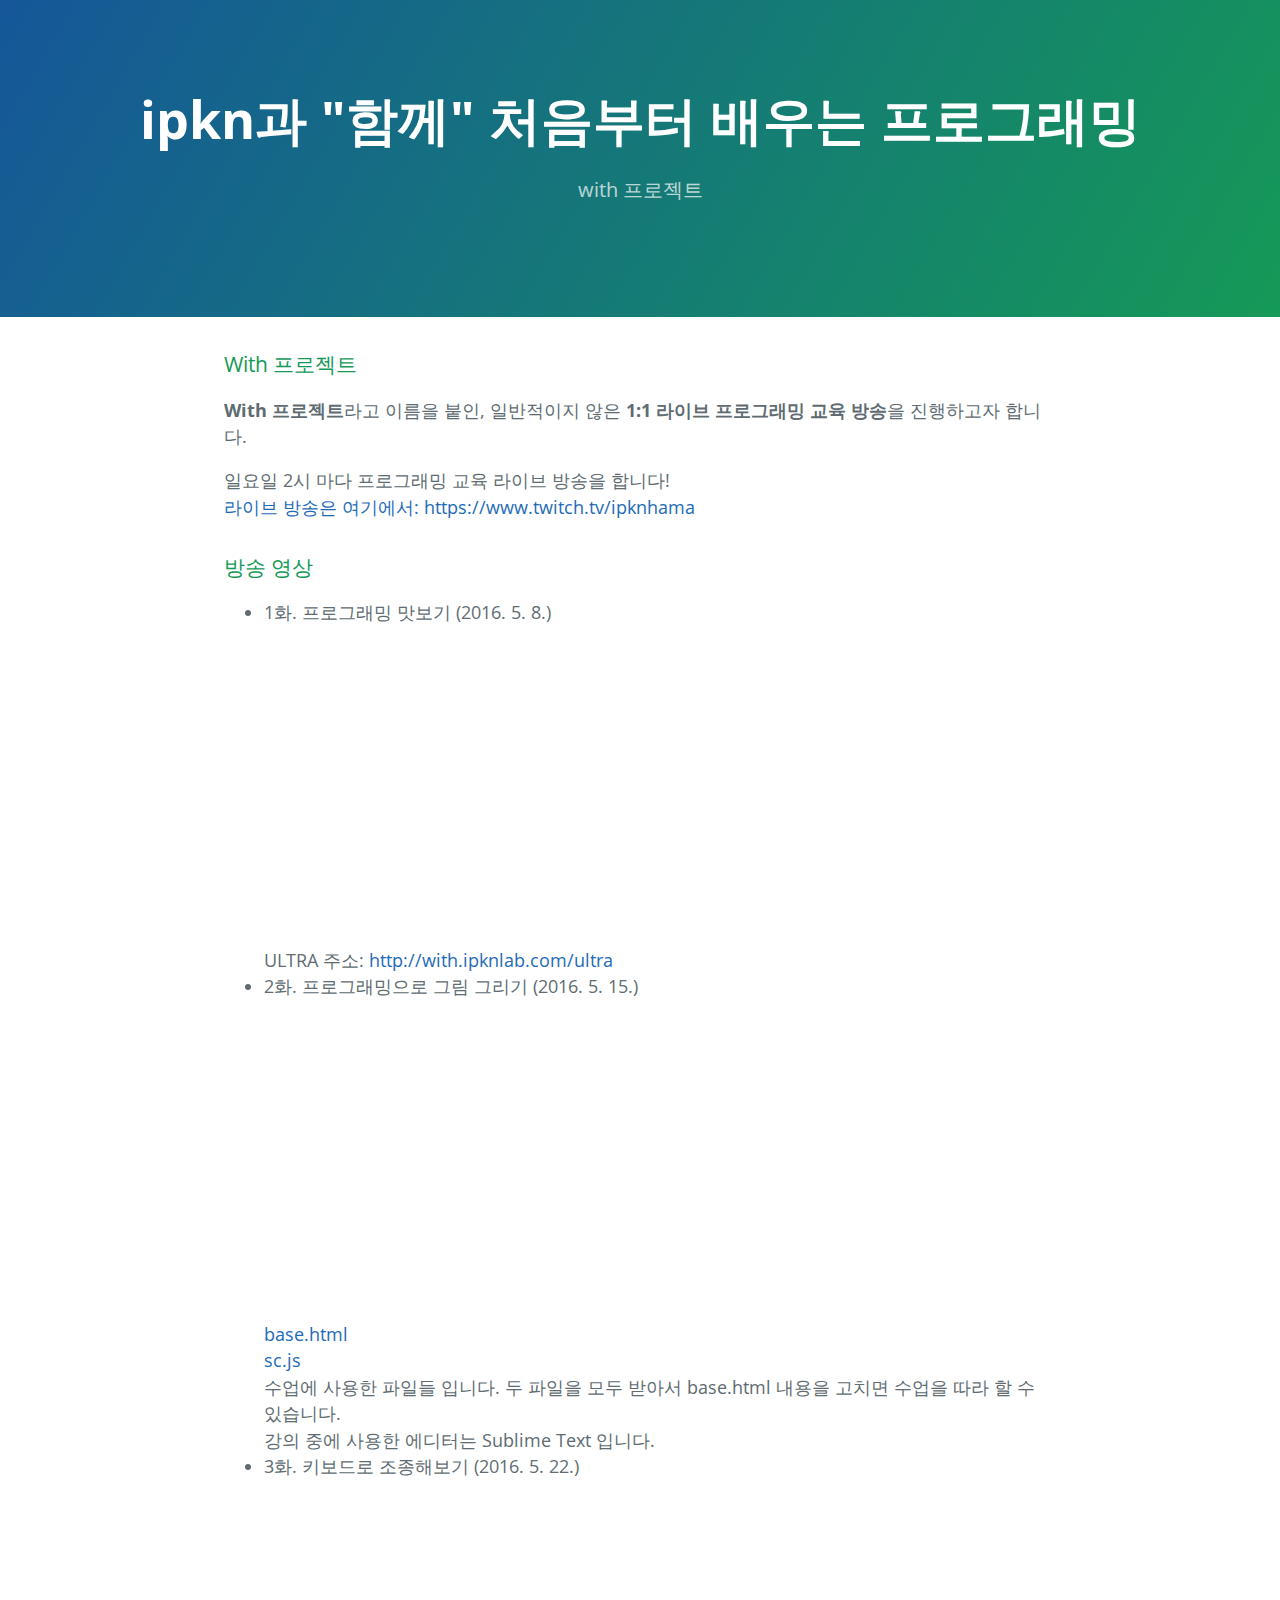
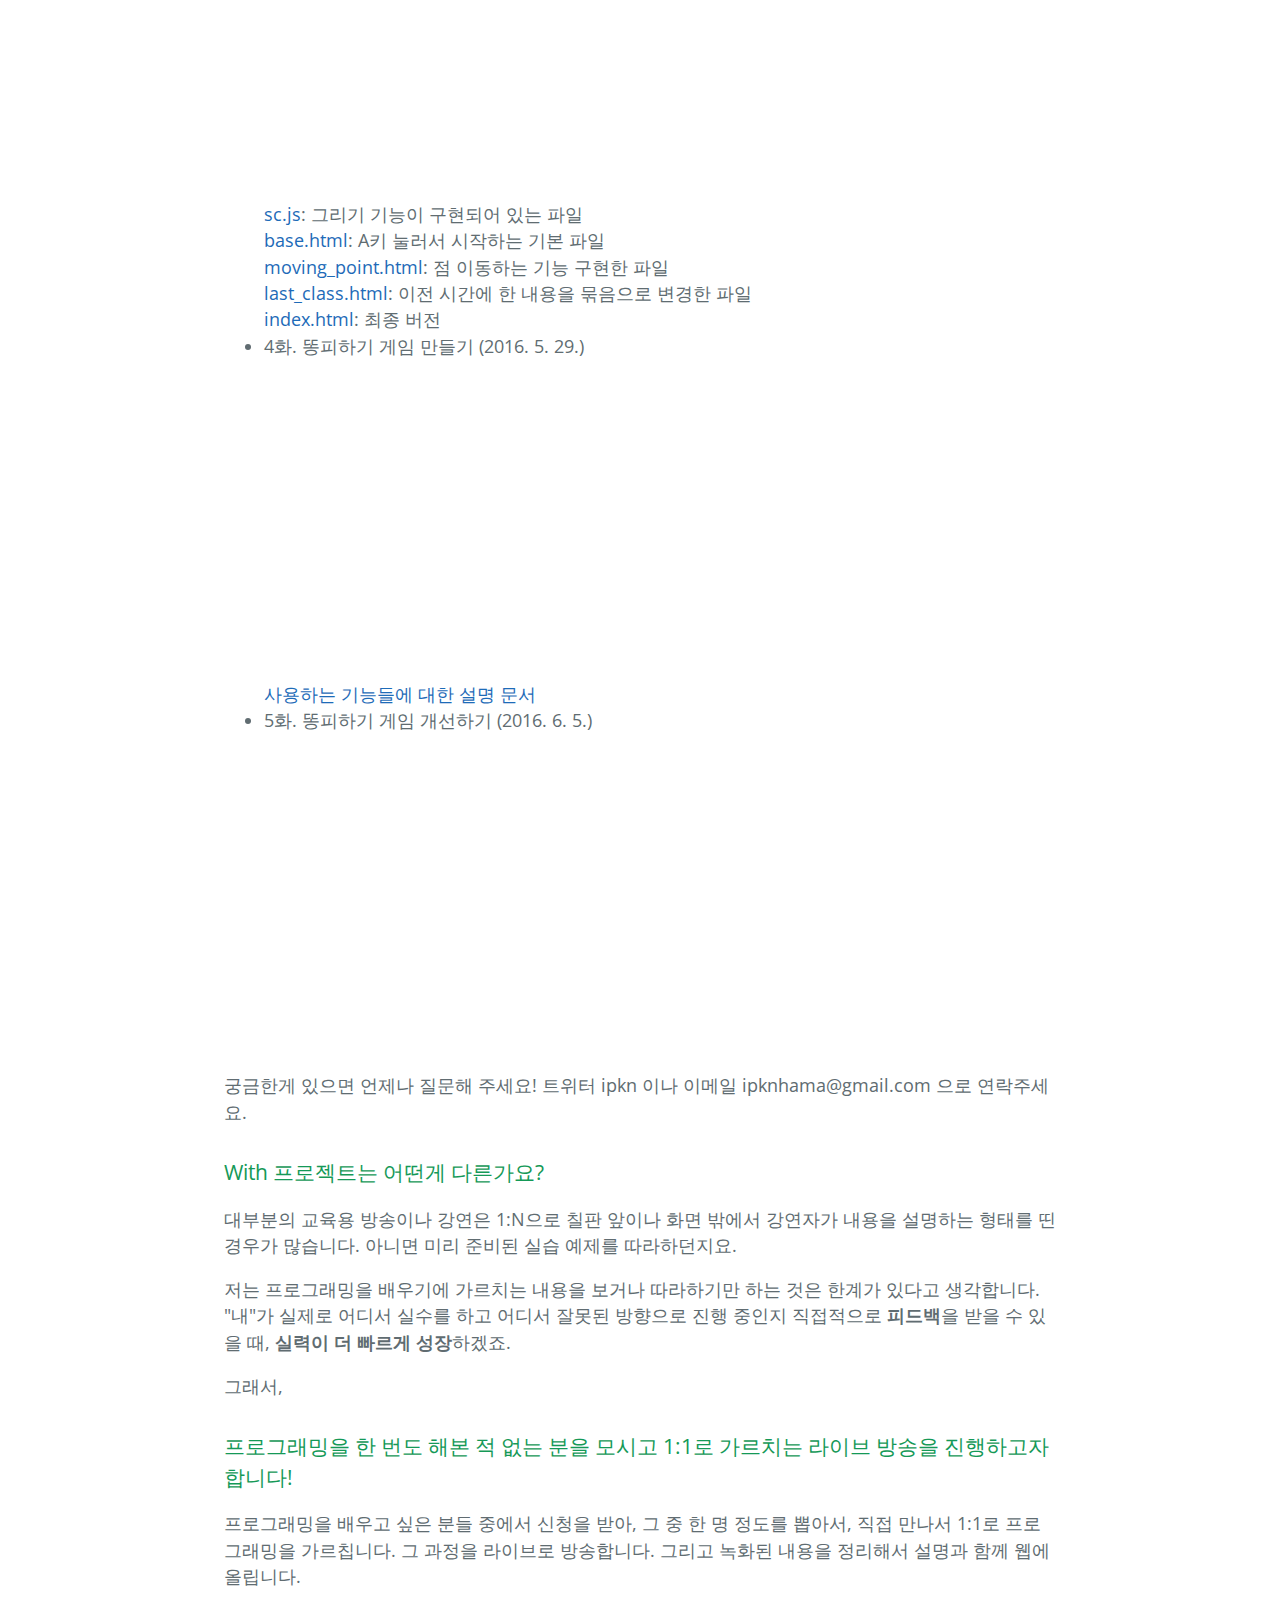
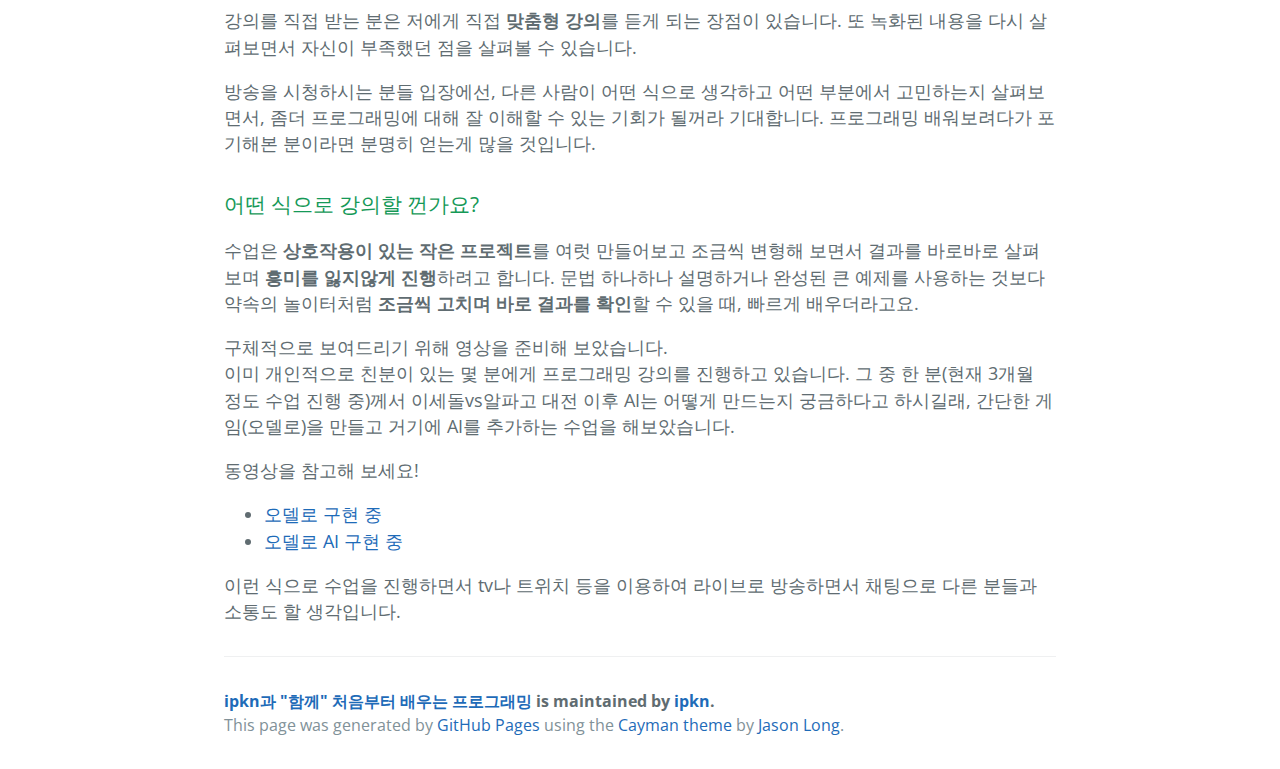
<file: index.html>
<!DOCTYPE html>
<html lang="en-us">
  <head>
    <meta charset="UTF-8">
<!-- Facebook Pixel Code -->
<script>
!function(f,b,e,v,n,t,s){if(f.fbq)return;n=f.fbq=function(){n.callMethod?
n.callMethod.apply(n,arguments):n.queue.push(arguments)};if(!f._fbq)f._fbq=n;
n.push=n;n.loaded=!0;n.version='2.0';n.queue=[];t=b.createElement(e);t.async=!0;
t.src=v;s=b.getElementsByTagName(e)[0];s.parentNode.insertBefore(t,s)}(window,
document,'script','https://connect.facebook.net/en_US/fbevents.js');

fbq('init', '1298577173490084');
fbq('track', "PageView");</script>
<noscript><img height="1" width="1" style="display:none"
src="https://www.facebook.com/tr?id=1298577173490084&ev=PageView&noscript=1"
/></noscript>
<!-- End Facebook Pixel Code -->
<script>
  (function(i,s,o,g,r,a,m){i['GoogleAnalyticsObject']=r;i[r]=i[r]||function(){
  (i[r].q=i[r].q||[]).push(arguments)},i[r].l=1*new Date();a=s.createElement(o),
  m=s.getElementsByTagName(o)[0];a.async=1;a.src=g;m.parentNode.insertBefore(a,m)
  })(window,document,'script','https://www.google-analytics.com/analytics.js','ga');

  ga('create', 'UA-77820433-1', 'auto');
  ga('send', 'pageview');

</script>
    <title>ipkn과 &quot;함께&quot; 처음부터 배우는 프로그래밍 by ipkn</title>
    <meta name="viewport" content="width=device-width, initial-scale=1">
    <link rel="stylesheet" type="text/css" href="stylesheets/normalize.css" media="screen">
    <link href='https://fonts.googleapis.com/css?family=Open+Sans:400,700' rel='stylesheet' type='text/css'>
    <link rel="stylesheet" type="text/css" href="stylesheets/stylesheet.css" media="screen">
    <link rel="stylesheet" type="text/css" href="stylesheets/github-light.css" media="screen">
  </head>
  <body>
    <section class="page-header">
      <h1 class="project-name">ipkn과 &quot;함께&quot; 처음부터 배우는 프로그래밍</h1>
      <h2 class="project-tagline">with 프로젝트</h2>
      <a href="https://github.com/ipkn/site-helloworld" class="btn">View on GitHub</a>
      <a href="https://github.com/ipkn/site-helloworld/zipball/master" class="btn">Download .zip</a>
      <a href="https://github.com/ipkn/site-helloworld/tarball/master" class="btn">Download .tar.gz</a>
    </section>

    <section class="main-content">
<h3>
<a id="with-프로젝트" class="anchor" href="#with-%ED%94%84%EB%A1%9C%EC%A0%9D%ED%8A%B8" aria-hidden="true"><span aria-hidden="true" class="octicon octicon-link"></span></a>With 프로젝트</h3>

<p><strong>With 프로젝트</strong>라고 이름을 붙인, 
일반적이지 않은 <strong>1:1 라이브 프로그래밍 교육 방송</strong>을 진행하고자 합니다.</p>

<p>
일요일 2시 마다 프로그래밍 교육 라이브 방송을 합니다!<BR>
<a href="https://www.twitch.tv/ipknhama?tt_medium=live_embed&tt_content=text_link" >라이브 방송은 여기에서: https://www.twitch.tv/ipknhama</a>
</p>

<h3>방송 영상</h3>
<ul>
    <li> 1화. 프로그래밍 맛보기 (2016. 5. 8.)<BR>
    <iframe width="420" height="315" src="https://www.youtube.com/embed/mtXrJyj-IuE" frameborder="0" allowfullscreen></iframe><BR>
    ULTRA 주소: <a href="http://with.ipknlab.com/ultra">http://with.ipknlab.com/ultra</a>
</li>
<li> 2화. 프로그래밍으로 그림 그리기 (2016. 5. 15.)<BR>
<iframe width="420" height="315" src="https://www.youtube.com/embed/TqMogGNaz2U" frameborder="0" allowfullscreen></iframe><BR>
<a href="static/base.html.txt">base.html</a><BR>
<a href="static/sc.js">sc.js</a><BR>
수업에 사용한 파일들 입니다. 두 파일을 모두 받아서 base.html 내용을 고치면 수업을 따라 할 수 있습니다.<BR> 강의 중에 사용한 에디터는 Sublime Text 입니다.<BR>
</li>
<li> 3화. 키보드로 조종해보기 (2016. 5. 22.)<BR>
<iframe width="420" height="315" src="https://www.youtube.com/embed/NUnhOJwySj4" frameborder="0" allowfullscreen></iframe><BR>
<a href="static/class3/sc.js">sc.js</a>: 그리기 기능이 구현되어 있는 파일<BR>
<a href="static/class3/base.html.txt">base.html</a>: A키 눌러서 시작하는 기본 파일<BR>
<a href="static/class3/moving_point.html.txt">moving_point.html</a>: 점 이동하는 기능 구현한 파일<BR>
<a href="static/class3/last_class.html.txt">last_class.html</a>: 이전 시간에 한 내용을 묶음으로 변경한  파일<BR>
<a href="static/class3/index.html.txt">index.html</a>: 최종 버전<BR>
</li>
<li> 4화. 똥피하기 게임 만들기 (2016. 5. 29.) <BR>
<iframe width="420" height="315" src="https://www.youtube.com/embed/lEx5kTRp21s" frameborder="0" allowfullscreen></iframe><BR>
<a href="static/with_ref.html">사용하는 기능들에 대한 설명 문서</a>
</li>
<li> 5화. 똥피하기 게임 개선하기 (2016. 6. 5.) <BR>
<iframe width="560" height="315" src="https://www.youtube.com/embed/ud3ZASGDlhc" frameborder="0" allowfullscreen></iframe><BR>
</li>
</ul>
<P>궁금한게 있으면 언제나 질문해 주세요! 트위터 ipkn 이나 이메일 ipknhama@gmail.com 으로 연락주세요.</P>

<h3>
<a id="어떤게-다른가요" class="anchor" href="#%EC%96%B4%EB%96%A4%EA%B2%8C-%EB%8B%A4%EB%A5%B8%EA%B0%80%EC%9A%94" aria-hidden="true"><span aria-hidden="true" class="octicon octicon-link"></span></a>With 프로젝트는 어떤게 다른가요?</h3>

<p>대부분의 교육용 방송이나 강연은 
1:N으로 칠판 앞이나 화면 밖에서 강연자가 
내용을 설명하는 형태를 띤 경우가 많습니다. 
아니면 미리 준비된 실습 예제를 따라하던지요.</p>

<p>저는 프로그래밍을 배우기에 가르치는 내용을 보거나 따라하기만 하는 것은 
한계가 있다고 생각합니다. 
"내"가 실제로 어디서 실수를 하고 어디서 잘못된 방향으로 진행 중인지 직접적으로 <strong>피드백</strong>을 받을 수 있을 때, <strong>실력이 더 빠르게 성장</strong>하겠죠. </p>

<p>그래서,</p>

<h3>
<a id="프로그래밍을-한-번도-해본-적-없는-분을-모시고-11로-가르치는-라이브-방송을-진행하고자-합니다" class="anchor" href="#%ED%94%84%EB%A1%9C%EA%B7%B8%EB%9E%98%EB%B0%8D%EC%9D%84-%ED%95%9C-%EB%B2%88%EB%8F%84-%ED%95%B4%EB%B3%B8-%EC%A0%81-%EC%97%86%EB%8A%94-%EB%B6%84%EC%9D%84-%EB%AA%A8%EC%8B%9C%EA%B3%A0-11%EB%A1%9C-%EA%B0%80%EB%A5%B4%EC%B9%98%EB%8A%94-%EB%9D%BC%EC%9D%B4%EB%B8%8C-%EB%B0%A9%EC%86%A1%EC%9D%84-%EC%A7%84%ED%96%89%ED%95%98%EA%B3%A0%EC%9E%90-%ED%95%A9%EB%8B%88%EB%8B%A4" aria-hidden="true"><span aria-hidden="true" class="octicon octicon-link"></span></a>프로그래밍을 한 번도 해본 적 없는 분을 모시고 1:1로 가르치는 라이브 방송을 진행하고자 합니다!</h3>

<p>프로그래밍을 배우고 싶은 분들 중에서 신청을 받아, 그 중 한 명 정도를 뽑아서, 직접 만나서 1:1로 프로그래밍을 가르칩니다. 그 과정을 라이브로 방송합니다. 그리고 녹화된 내용을 정리해서 설명과 함께 웹에 올립니다.</p>

<p>강의를 직접 받는 분은 저에게 직접 <strong>맞춤형 강의</strong>를 듣게 되는 장점이 있습니다. 또 녹화된 내용을 다시 살펴보면서 자신이 부족했던 점을 살펴볼 수 있습니다.</p>

<p>방송을 시청하시는 분들 입장에선, 다른 사람이 어떤 식으로 생각하고 어떤 부분에서 고민하는지 살펴보면서, 좀더 프로그래밍에 대해 잘 이해할 수 있는 기회가 될꺼라 기대합니다. 프로그래밍 배워보려다가 포기해본 분이라면 분명히 얻는게 많을 것입니다.</p>

<h3>
<a id="어떤-식으로-강의할-껀가요" class="anchor" href="#%EC%96%B4%EB%96%A4-%EC%8B%9D%EC%9C%BC%EB%A1%9C-%EA%B0%95%EC%9D%98%ED%95%A0-%EA%BB%80%EA%B0%80%EC%9A%94" aria-hidden="true"><span aria-hidden="true" class="octicon octicon-link"></span></a>어떤 식으로 강의할 껀가요?</h3>

<p>수업은 <strong>상호작용이 있는 작은 프로젝트</strong>를 여럿 만들어보고 조금씩 변형해 보면서 결과를 바로바로 살펴보며 <strong>흥미를 잃지않게 진행</strong>하려고 합니다. 문법 하나하나 설명하거나 완성된 큰 예제를 사용하는 것보다 약속의 놀이터처럼 <strong>조금씩 고치며 바로 결과를 확인</strong>할 수 있을 때, 빠르게 배우더라고요. </p>

<p>구체적으로 보여드리기 위해 영상을 준비해 보았습니다.<br>
이미 개인적으로 친분이 있는 몇 분에게 프로그래밍 강의를 진행하고 있습니다.
그 중 한 분(현재 3개월 정도 수업 진행 중)께서 이세돌vs알파고 대전 이후 AI는 어떻게 만드는지 궁금하다고 하시길래, 간단한 게임(오델로)을 만들고 거기에 AI를 추가하는 수업을 해보았습니다.</p>

<p>동영상을 참고해 보세요!</p>

<ul>
<li><a href="https://youtu.be/GveeqW61gPI">오델로 구현 중</a></li>
<li><a href="https://youtu.be/vqcig87CMbA">오델로 AI 구현 중</a></li>
</ul>

<p>이런 식으로 수업을 진행하면서 tv나 트위치 등을 이용하여 라이브로 방송하면서 채팅으로 다른 분들과 소통도 할 생각입니다.</p>

      <footer class="site-footer">
        <span class="site-footer-owner"><a href="https://github.com/ipkn/site-helloworld">ipkn과 &quot;함께&quot; 처음부터 배우는 프로그래밍</a> is maintained by <a href="https://github.com/ipkn">ipkn</a>.</span>

        <span class="site-footer-credits">This page was generated by <a href="https://pages.github.com">GitHub Pages</a> using the <a href="https://github.com/jasonlong/cayman-theme">Cayman theme</a> by <a href="https://twitter.com/jasonlong">Jason Long</a>.</span>
      </footer>

    </section>

  
  </body>
</html>
</file>
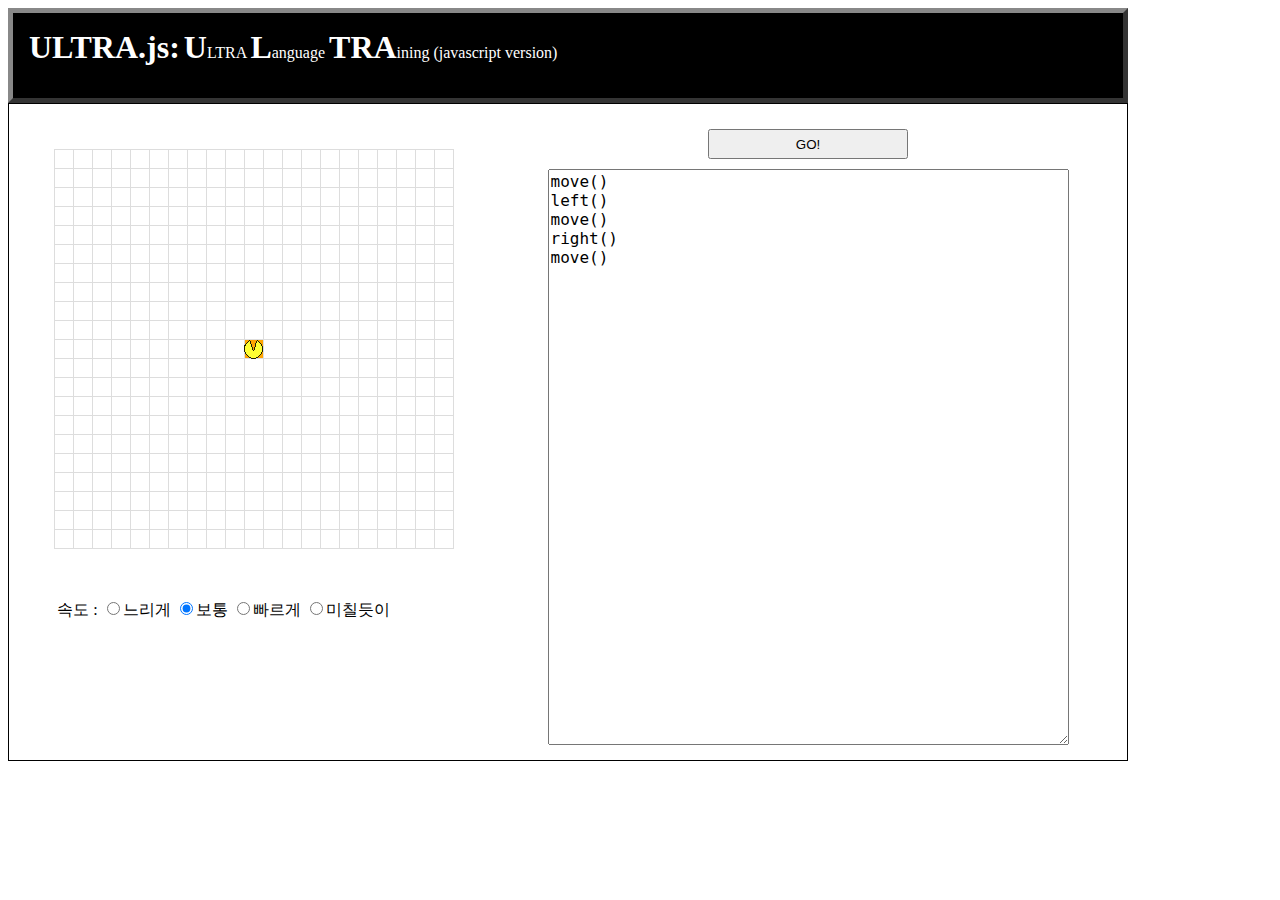
<file: ultra/index.html>
<!DOCTYPE html PUBLIC "-//W3C//DTD XHTML 1.0 Transitional//EN" "http://www.w3.org/TR/xhtml1/DTD/xhtml1-transitional.dtd">
<html>
<head>
<meta http-equiv="Content-Type" content="text/html; charset=utf-8">
<link href="static/ultra.css" rel="stylesheet" type="text/css">
<script src="//ajax.googleapis.com/ajax/libs/jquery/1.9.1/jquery.min.js"></script>
<script src="static/jquery.textarea.js" type="text/javascript"></script>
<!--[if IE]><script type="text/javascript" src="static/excanvas.js"></script><![endif]-->
<script src="static/robot.js" type="text/javascript"></script>
</head>
<body>
<div class="cover" style="width:1120px;border:0px">
<div class="header">
    <div class="title">
    <H1>ULTRA.js:</H1> <H1>U</h1>LTRA <h1>L</h1>anguage <h1>TRA</h1>ining (javascript version)
</div>

</div>
<div class="content">
<script type="text/javascript">
var ie_dx = 0;
var ie_dy = 1;
</script>
<!--[if IE]>
<script type="text/javascript">
ie_dx = 1;
ie_dy = 2;
</script>
<![endif]-->
<script type="text/javascript">
    var img = new Image();
    img.src = 'static/good.png';
    var STEP_TIME = 300;
    var TILE_SIZE = 19;
    var TIME_INTERVAL = 23;
    var BOARD_SIZE = 21;
    var canvas, ctx;
    var game;
    var cmd = "";

    //$(document).ready(function(){
    $(window).load(function(){
        $("textarea").tabby();
        var p = $("table.ground").offset();
        $("canvas#cv").css("left", p.left+"px").css("top", p.top+"px").css("position","absolute");
        game = new Game(BOARD_SIZE,BOARD_SIZE,10,10,"N", "white", "orange");
        load();
    });

    function rad(deg)
    {
        return deg * 3.1415926535/180;
    }


    function drawGround()
    {
        var tbl = document.getElementById("ground_table");
        var tds = tbl.getElementsByTagName("td");
        for(var i = 0; i < BOARD_SIZE; i ++)
        {
            for(var j = 0; j < BOARD_SIZE; j ++)
            {
                tds[i*BOARD_SIZE+j].style.backgroundColor = game.panel.getTile(j,i);
            }
        }
    }
    var lastTime = -1;
    var currentProgress = 0;
    var currentTime=-1;
    var loopTimer = null;
    function reset() {
        lastTime = -1;
        currentTime = -1;
        currentProgress = 0;
        if (loopTimer)
            clearTimeout(loopTimer);
        loopTimer = null;
        loop();
    }

    function loop() {
        if (currentTime == -1)
        {
            currentTime = 0;
            lastTime = (new Date()).getTime();
            currentProgress = 0;
        }
        else
        {
            var nTime = (new Date()).getTime();
            currentProgress += (nTime - lastTime)*1.0/STEP_TIME;
            currentTime += nTime - lastTime;
            lastTime = nTime;
        }
        ctx.clearRect(0, 0, canvas.width, canvas.height);

        var jobRemains = game.robot.progress(currentProgress);
        var p = game.robot.getPosition()
        //document.title = Math.floor(p.x) +  ' ' + Math.floor(p.y) + ' ' + Math.floor(p.a);

        drawGround();
        ctx.save();
        if (p.stuck)
        {
            if (p.a == 0 || p.a == 180)
                ctx.translate(Math.random() * TILE_SIZE * 0.1 - TILE_SIZE * 0.05, 0);
            else
                ctx.translate(0, Math.random() * TILE_SIZE * 0.1 - TILE_SIZE * 0.05);
        }
        ctx.translate(TILE_SIZE*p.x+9.5+ie_dx, TILE_SIZE*p.y+9.5+ie_dy);
        ctx.rotate(rad(-p.a));
        ctx.translate(-9.5, -9.5);
        ctx.drawImage(img, 0, 0);
        ctx.restore();

        currentTime += TIME_INTERVAL;
        if (jobRemains)
            loopTimer = setTimeout(loop, TIME_INTERVAL);
    }


    function load() {
        canvas = document.getElementById("cv");
        ctx = canvas.getContext("2d");
        cmd = "";
        game.init(cmd);
        reset();
    }

    var cmd = "";
    function move() {
        cmd += "M";
    }
    function left() {
        cmd += "L";
    }
    function right() {
        cmd += "R";
    }



    function go() {
        try {
            cmd = "";
            eval("'use strict';"+$("#code").val());
            $("#error_msg").html("");
            game.init(cmd);
            reset();
        } catch(e) {
            alert("에러가 발생했습니다. 코드에 에러가 없는지 확인해주세요.\n(자세한 에러는 왼쪽 아래를 참고해주세요.)");
            $("#error_msg").html("<pre>"+e+"</pre>");
        }

    }
</script>

<div>
<form autocomplete="false">
<div style="width:420px; height:420px; margin: 30px; float:left">
<table class="ground" id = "ground_table">
<tr> <td></td><td></td><td></td><td></td><td></td><td></td><td></td><td></td><td></td><td></td><td></td><td></td><td></td><td></td><td></td><td></td><td></td><td></td><td></td><td></td><td></td> </tr>
<tr> <td></td><td></td><td></td><td></td><td></td><td></td><td></td><td></td><td></td><td></td><td></td><td></td><td></td><td></td><td></td><td></td><td></td><td></td><td></td><td></td><td></td> </tr>
<tr> <td></td><td></td><td></td><td></td><td></td><td></td><td></td><td></td><td></td><td></td><td></td><td></td><td></td><td></td><td></td><td></td><td></td><td></td><td></td><td></td><td></td> </tr>
<tr> <td></td><td></td><td></td><td></td><td></td><td></td><td></td><td></td><td></td><td></td><td></td><td></td><td></td><td></td><td></td><td></td><td></td><td></td><td></td><td></td><td></td> </tr>
<tr> <td></td><td></td><td></td><td></td><td></td><td></td><td></td><td></td><td></td><td></td><td></td><td></td><td></td><td></td><td></td><td></td><td></td><td></td><td></td><td></td><td></td> </tr>
<tr> <td></td><td></td><td></td><td></td><td></td><td></td><td></td><td></td><td></td><td></td><td></td><td></td><td></td><td></td><td></td><td></td><td></td><td></td><td></td><td></td><td></td> </tr>
<tr> <td></td><td></td><td></td><td></td><td></td><td></td><td></td><td></td><td></td><td></td><td></td><td></td><td></td><td></td><td></td><td></td><td></td><td></td><td></td><td></td><td></td> </tr>
<tr> <td></td><td></td><td></td><td></td><td></td><td></td><td></td><td></td><td></td><td></td><td></td><td></td><td></td><td></td><td></td><td></td><td></td><td></td><td></td><td></td><td></td> </tr>
<tr> <td></td><td></td><td></td><td></td><td></td><td></td><td></td><td></td><td></td><td></td><td></td><td></td><td></td><td></td><td></td><td></td><td></td><td></td><td></td><td></td><td></td> </tr>
<tr> <td></td><td></td><td></td><td></td><td></td><td></td><td></td><td></td><td></td><td></td><td></td><td></td><td></td><td></td><td></td><td></td><td></td><td></td><td></td><td></td><td></td> </tr>
<tr> <td></td><td></td><td></td><td></td><td></td><td></td><td></td><td></td><td></td><td></td><td></td><td></td><td></td><td></td><td></td><td></td><td></td><td></td><td></td><td></td><td></td> </tr>
<tr> <td></td><td></td><td></td><td></td><td></td><td></td><td></td><td></td><td></td><td></td><td></td><td></td><td></td><td></td><td></td><td></td><td></td><td></td><td></td><td></td><td></td> </tr>
<tr> <td></td><td></td><td></td><td></td><td></td><td></td><td></td><td></td><td></td><td></td><td></td><td></td><td></td><td></td><td></td><td></td><td></td><td></td><td></td><td></td><td></td> </tr>
<tr> <td></td><td></td><td></td><td></td><td></td><td></td><td></td><td></td><td></td><td></td><td></td><td></td><td></td><td></td><td></td><td></td><td></td><td></td><td></td><td></td><td></td> </tr>
<tr> <td></td><td></td><td></td><td></td><td></td><td></td><td></td><td></td><td></td><td></td><td></td><td></td><td></td><td></td><td></td><td></td><td></td><td></td><td></td><td></td><td></td> </tr>
<tr> <td></td><td></td><td></td><td></td><td></td><td></td><td></td><td></td><td></td><td></td><td></td><td></td><td></td><td></td><td></td><td></td><td></td><td></td><td></td><td></td><td></td> </tr>
<tr> <td></td><td></td><td></td><td></td><td></td><td></td><td></td><td></td><td></td><td></td><td></td><td></td><td></td><td></td><td></td><td></td><td></td><td></td><td></td><td></td><td></td> </tr>
<tr> <td></td><td></td><td></td><td></td><td></td><td></td><td></td><td></td><td></td><td></td><td></td><td></td><td></td><td></td><td></td><td></td><td></td><td></td><td></td><td></td><td></td> </tr>
<tr> <td></td><td></td><td></td><td></td><td></td><td></td><td></td><td></td><td></td><td></td><td></td><td></td><td></td><td></td><td></td><td></td><td></td><td></td><td></td><td></td><td></td> </tr>
<tr> <td></td><td></td><td></td><td></td><td></td><td></td><td></td><td></td><td></td><td></td><td></td><td></td><td></td><td></td><td></td><td></td><td></td><td></td><td></td><td></td><td></td> </tr>
<tr> <td></td><td></td><td></td><td></td><td></td><td></td><td></td><td></td><td></td><td></td><td></td><td></td><td></td><td></td><td></td><td></td><td></td><td></td><td></td><td></td><td></td> </tr>
</table>
<canvas id="cv" width="399" height="399"></canvas>
</div>
<div style="width:399px; clear:left;float:left; ">
속도 : 
<input type="radio" name="speed" value="1000" onclick="STEP_TIME = this.value;"/>느리게
<input type="radio" name="speed" checked="checked" value="300" onclick="STEP_TIME = this.value;"/>보통
<input type="radio" name="speed" value="100" onclick="STEP_TIME = this.value;"/>빠르게
<input type="radio" name="speed" value="8" onclick="STEP_TIME = this.value;"/>미칠듯이<br/>
<div id="error_msg">
</div>
</div>
<div>
<input type="button" value="GO!" onclick="go();"/><br/>
<textarea cols="50" rows="30" id="code" >
move()
left()
move()
right()
move()
</textarea>

</div>
</div>
</form>

</div>
</div>
</body>
</html>
</file>
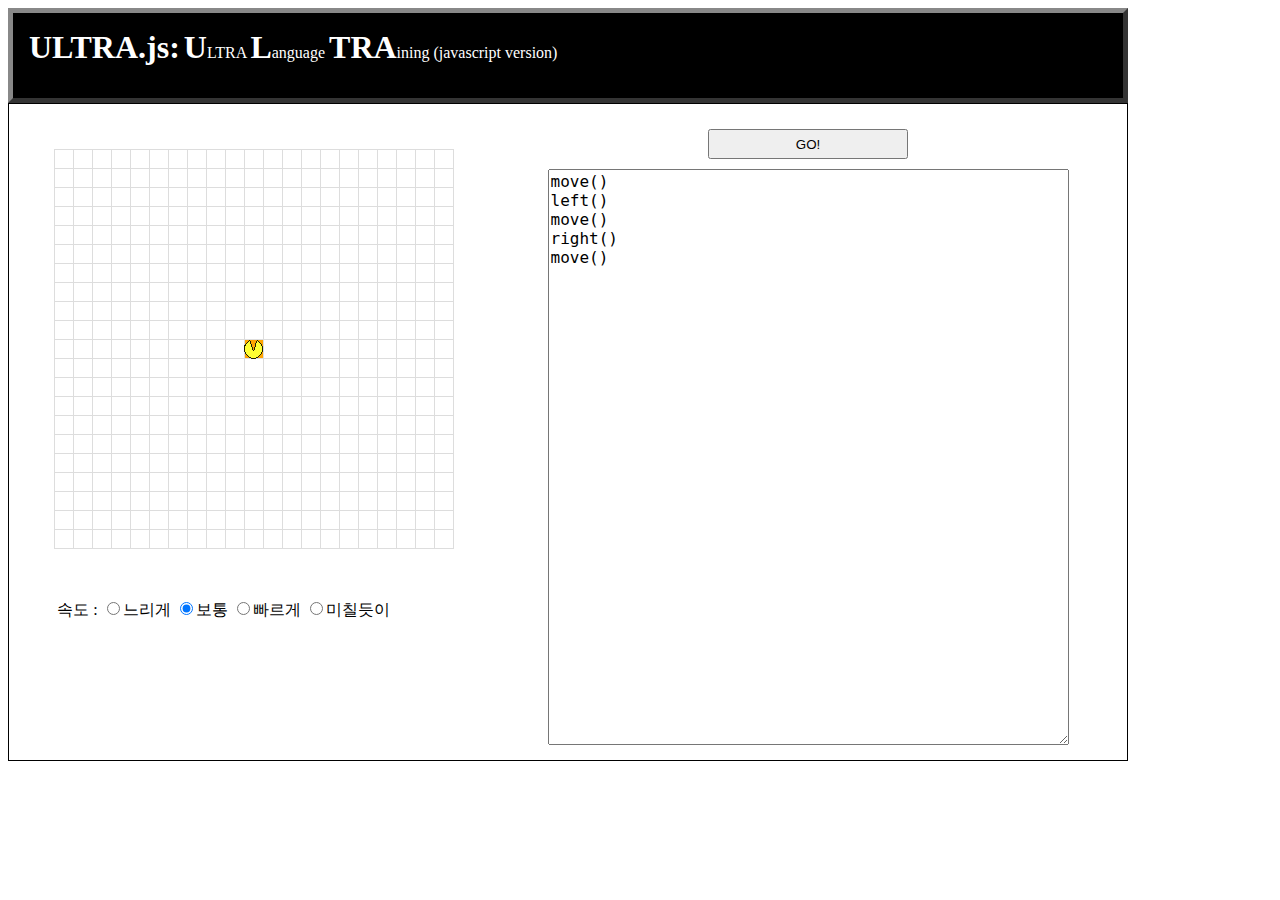
<file: ultra.html>
<!DOCTYPE html PUBLIC "-//W3C//DTD XHTML 1.0 Transitional//EN" "http://www.w3.org/TR/xhtml1/DTD/xhtml1-transitional.dtd">
<html>
<head>
<meta http-equiv="Content-Type" content="text/html; charset=utf-8">
<link href="static/ultra.css" rel="stylesheet" type="text/css">
<script src="//ajax.googleapis.com/ajax/libs/jquery/1.9.1/jquery.min.js"></script>
<script src="static/jquery.textarea.js" type="text/javascript"></script>
<!--[if IE]><script type="text/javascript" src="static/excanvas.js"></script><![endif]-->
<script src="static/robot.js" type="text/javascript"></script>
</head>
<body>
<div class="cover" style="width:1120px;border:0px">
<div class="header">
    <div class="title">
    <H1>ULTRA.js:</H1> <H1>U</h1>LTRA <h1>L</h1>anguage <h1>TRA</h1>ining (javascript version)
</div>

</div>
<div class="content">
<script type="text/javascript">
var ie_dx = 0;
var ie_dy = 1;
</script>
<!--[if IE]>
<script type="text/javascript">
ie_dx = 1;
ie_dy = 2;
</script>
<![endif]-->
<script type="text/javascript">
    var img = new Image();
    img.src = 'static/good.png';
    var STEP_TIME = 300;
    var TILE_SIZE = 19;
    var TIME_INTERVAL = 23;
    var BOARD_SIZE = 21;
    var canvas, ctx;
    var game;
    var cmd = "";

    //$(document).ready(function(){
    $(window).load(function(){
        $("textarea").tabby();
        var p = $("table.ground").offset();
        $("canvas#cv").css("left", p.left+"px").css("top", p.top+"px").css("position","absolute");
        game = new Game(BOARD_SIZE,BOARD_SIZE,10,10,"N", "white", "orange");
        load();
    });

    function rad(deg)
    {
        return deg * 3.1415926535/180;
    }


    function drawGround()
    {
        var tbl = document.getElementById("ground_table");
        var tds = tbl.getElementsByTagName("td");
        for(var i = 0; i < BOARD_SIZE; i ++)
        {
            for(var j = 0; j < BOARD_SIZE; j ++)
            {
                tds[i*BOARD_SIZE+j].style.backgroundColor = game.panel.getTile(j,i);
            }
        }
    }
    var lastTime = -1;
    var currentProgress = 0;
    var currentTime=-1;
    var loopTimer = null;
    function reset() {
        lastTime = -1;
        currentTime = -1;
        currentProgress = 0;
        if (loopTimer)
            clearTimeout(loopTimer);
        loopTimer = null;
        loop();
    }

    function loop() {
        if (currentTime == -1)
        {
            currentTime = 0;
            lastTime = (new Date()).getTime();
            currentProgress = 0;
        }
        else
        {
            var nTime = (new Date()).getTime();
            currentProgress += (nTime - lastTime)*1.0/STEP_TIME;
            currentTime += nTime - lastTime;
            lastTime = nTime;
        }
        ctx.clearRect(0, 0, canvas.width, canvas.height);

        var jobRemains = game.robot.progress(currentProgress);
        var p = game.robot.getPosition()
        //document.title = Math.floor(p.x) +  ' ' + Math.floor(p.y) + ' ' + Math.floor(p.a);

        drawGround();
        ctx.save();
        if (p.stuck)
        {
            if (p.a == 0 || p.a == 180)
                ctx.translate(Math.random() * TILE_SIZE * 0.1 - TILE_SIZE * 0.05, 0);
            else
                ctx.translate(0, Math.random() * TILE_SIZE * 0.1 - TILE_SIZE * 0.05);
        }
        ctx.translate(TILE_SIZE*p.x+9.5+ie_dx, TILE_SIZE*p.y+9.5+ie_dy);
        ctx.rotate(rad(-p.a));
        ctx.translate(-9.5, -9.5);
        ctx.drawImage(img, 0, 0);
        ctx.restore();

        currentTime += TIME_INTERVAL;
        if (jobRemains)
            loopTimer = setTimeout(loop, TIME_INTERVAL);
    }


    function load() {
        canvas = document.getElementById("cv");
        ctx = canvas.getContext("2d");
        cmd = "";
        game.init(cmd);
        reset();
    }

    var cmd = "";
    function move() {
        cmd += "M";
    }
    function left() {
        cmd += "L";
    }
    function right() {
        cmd += "R";
    }



    function go() {
        try {
            cmd = "";
            eval($("#code").val());
            $("#error_msg").html("");
            game.init(cmd);
            reset();
        } catch(e) {
            alert("에러가 발생했습니다. 코드에 에러가 없는지 확인해주세요.\n(자세한 에러는 왼쪽 아래를 참고해주세요.)");
            $("#error_msg").html("<pre>"+e+"</pre>");
        }

    }
</script>

<div>
<form autocomplete="false">
<div style="width:420px; height:420px; margin: 30px; float:left">
<table class="ground" id = "ground_table">
<tr> <td></td><td></td><td></td><td></td><td></td><td></td><td></td><td></td><td></td><td></td><td></td><td></td><td></td><td></td><td></td><td></td><td></td><td></td><td></td><td></td><td></td> </tr>
<tr> <td></td><td></td><td></td><td></td><td></td><td></td><td></td><td></td><td></td><td></td><td></td><td></td><td></td><td></td><td></td><td></td><td></td><td></td><td></td><td></td><td></td> </tr>
<tr> <td></td><td></td><td></td><td></td><td></td><td></td><td></td><td></td><td></td><td></td><td></td><td></td><td></td><td></td><td></td><td></td><td></td><td></td><td></td><td></td><td></td> </tr>
<tr> <td></td><td></td><td></td><td></td><td></td><td></td><td></td><td></td><td></td><td></td><td></td><td></td><td></td><td></td><td></td><td></td><td></td><td></td><td></td><td></td><td></td> </tr>
<tr> <td></td><td></td><td></td><td></td><td></td><td></td><td></td><td></td><td></td><td></td><td></td><td></td><td></td><td></td><td></td><td></td><td></td><td></td><td></td><td></td><td></td> </tr>
<tr> <td></td><td></td><td></td><td></td><td></td><td></td><td></td><td></td><td></td><td></td><td></td><td></td><td></td><td></td><td></td><td></td><td></td><td></td><td></td><td></td><td></td> </tr>
<tr> <td></td><td></td><td></td><td></td><td></td><td></td><td></td><td></td><td></td><td></td><td></td><td></td><td></td><td></td><td></td><td></td><td></td><td></td><td></td><td></td><td></td> </tr>
<tr> <td></td><td></td><td></td><td></td><td></td><td></td><td></td><td></td><td></td><td></td><td></td><td></td><td></td><td></td><td></td><td></td><td></td><td></td><td></td><td></td><td></td> </tr>
<tr> <td></td><td></td><td></td><td></td><td></td><td></td><td></td><td></td><td></td><td></td><td></td><td></td><td></td><td></td><td></td><td></td><td></td><td></td><td></td><td></td><td></td> </tr>
<tr> <td></td><td></td><td></td><td></td><td></td><td></td><td></td><td></td><td></td><td></td><td></td><td></td><td></td><td></td><td></td><td></td><td></td><td></td><td></td><td></td><td></td> </tr>
<tr> <td></td><td></td><td></td><td></td><td></td><td></td><td></td><td></td><td></td><td></td><td></td><td></td><td></td><td></td><td></td><td></td><td></td><td></td><td></td><td></td><td></td> </tr>
<tr> <td></td><td></td><td></td><td></td><td></td><td></td><td></td><td></td><td></td><td></td><td></td><td></td><td></td><td></td><td></td><td></td><td></td><td></td><td></td><td></td><td></td> </tr>
<tr> <td></td><td></td><td></td><td></td><td></td><td></td><td></td><td></td><td></td><td></td><td></td><td></td><td></td><td></td><td></td><td></td><td></td><td></td><td></td><td></td><td></td> </tr>
<tr> <td></td><td></td><td></td><td></td><td></td><td></td><td></td><td></td><td></td><td></td><td></td><td></td><td></td><td></td><td></td><td></td><td></td><td></td><td></td><td></td><td></td> </tr>
<tr> <td></td><td></td><td></td><td></td><td></td><td></td><td></td><td></td><td></td><td></td><td></td><td></td><td></td><td></td><td></td><td></td><td></td><td></td><td></td><td></td><td></td> </tr>
<tr> <td></td><td></td><td></td><td></td><td></td><td></td><td></td><td></td><td></td><td></td><td></td><td></td><td></td><td></td><td></td><td></td><td></td><td></td><td></td><td></td><td></td> </tr>
<tr> <td></td><td></td><td></td><td></td><td></td><td></td><td></td><td></td><td></td><td></td><td></td><td></td><td></td><td></td><td></td><td></td><td></td><td></td><td></td><td></td><td></td> </tr>
<tr> <td></td><td></td><td></td><td></td><td></td><td></td><td></td><td></td><td></td><td></td><td></td><td></td><td></td><td></td><td></td><td></td><td></td><td></td><td></td><td></td><td></td> </tr>
<tr> <td></td><td></td><td></td><td></td><td></td><td></td><td></td><td></td><td></td><td></td><td></td><td></td><td></td><td></td><td></td><td></td><td></td><td></td><td></td><td></td><td></td> </tr>
<tr> <td></td><td></td><td></td><td></td><td></td><td></td><td></td><td></td><td></td><td></td><td></td><td></td><td></td><td></td><td></td><td></td><td></td><td></td><td></td><td></td><td></td> </tr>
<tr> <td></td><td></td><td></td><td></td><td></td><td></td><td></td><td></td><td></td><td></td><td></td><td></td><td></td><td></td><td></td><td></td><td></td><td></td><td></td><td></td><td></td> </tr>
</table>
<canvas id="cv" width="399" height="399"></canvas>
</div>
<div style="width:399px; clear:left;float:left; ">
속도 : 
<input type="radio" name="speed" value="1000" onclick="STEP_TIME = this.value;"/>느리게
<input type="radio" name="speed" checked="checked" value="300" onclick="STEP_TIME = this.value;"/>보통
<input type="radio" name="speed" value="100" onclick="STEP_TIME = this.value;"/>빠르게
<input type="radio" name="speed" value="8" onclick="STEP_TIME = this.value;"/>미칠듯이<br/>
<div id="error_msg">
</div>
</div>
<div>
<input type="button" value="GO!" onclick="go();"/><br/>
<textarea cols="50" rows="30" id="code" >
move()
left()
move()
right()
move()
</textarea>

</div>
</div>
</form>

</div>
</div>
</body>
</html>
</file>
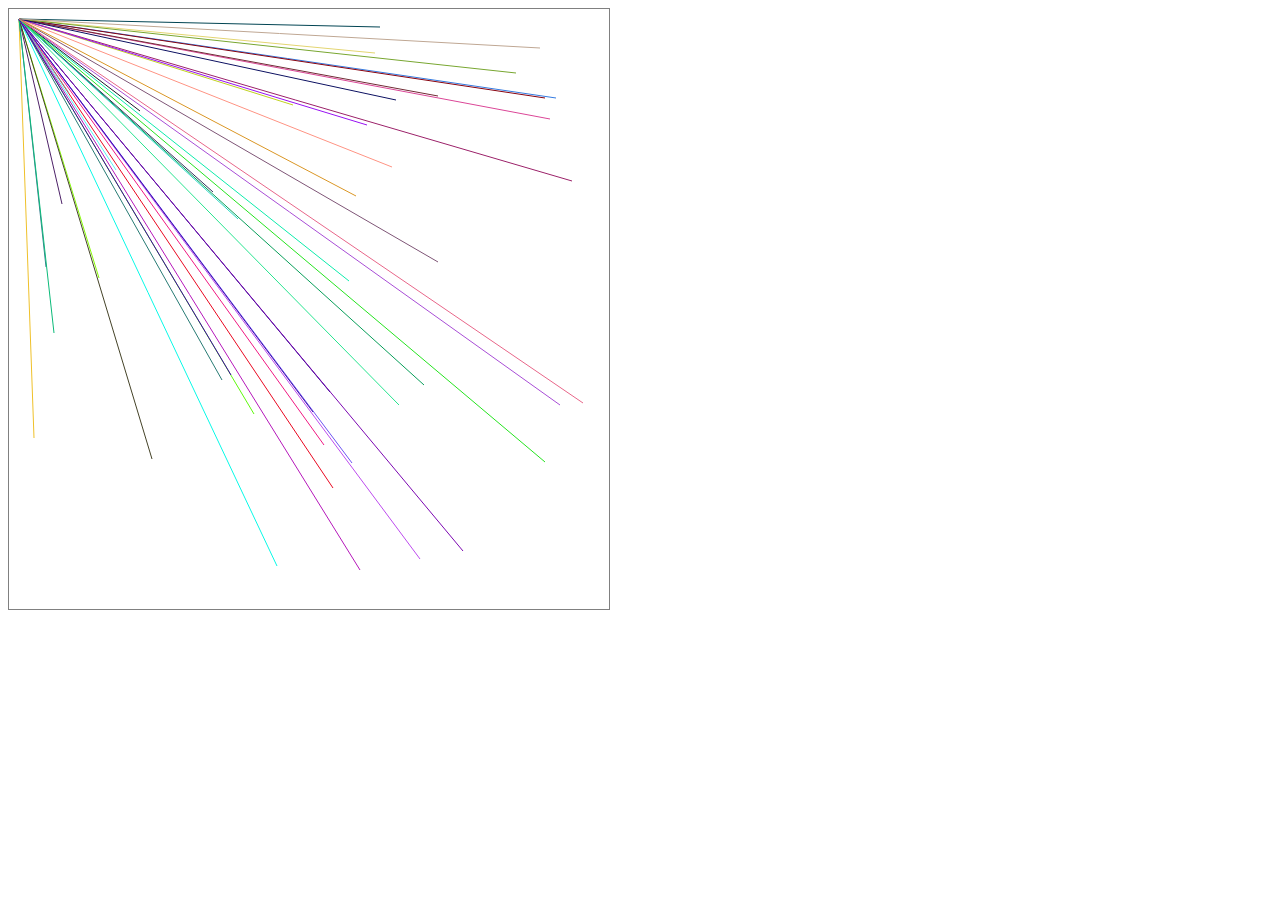
<file: static/base.html>
<head> <meta charset="utf-8"><script src="sc.js"></script> </head><body> <script>
'use strict';
그리기.준비(600, 600);
그리기.반복(()=>{
    let x1 = 10;
    let y1 = 10;
    //let x1 = 그리기.랜덤(10, 590);
    //let y1 = 그리기.랜덤(10, 590);
    let x2 = 그리기.랜덤(10, 590);
    let y2 = 그리기.랜덤(10, 590);
    let 색상 = [그리기.랜덤(256), 그리기.랜덤(256), 그리기.랜덤(256)];

    그리기.선(x1, y1, x2, y2, 색상);

});

</script> </body>
</file>
<file: stylesheets/stylesheet.css>
* {
  box-sizing: border-box; }

body {
  padding: 0;
  margin: 0;
  font-family: "Open Sans", "Helvetica Neue", Helvetica, Arial, sans-serif;
  font-size: 16px;
  line-height: 1.5;
  color: #606c71; }

a {
  color: #1e6bb8;
  text-decoration: none; }
  a:hover {
    text-decoration: underline; }

.btn {
  display: none;
  margin-bottom: 1rem;
  color: rgba(255, 255, 255, 0.7);
  background-color: rgba(255, 255, 255, 0.08);
  border-color: rgba(255, 255, 255, 0.2);
  border-style: solid;
  border-width: 1px;
  border-radius: 0.3rem;
  transition: color 0.2s, background-color 0.2s, border-color 0.2s; }
  .btn + .btn {
    margin-left: 1rem; }

.btn:hover {
  color: rgba(255, 255, 255, 0.8);
  text-decoration: none;
  background-color: rgba(255, 255, 255, 0.2);
  border-color: rgba(255, 255, 255, 0.3); }

@media screen and (min-width: 64em) {
  .btn {
    padding: 0.75rem 1rem; } }

@media screen and (min-width: 42em) and (max-width: 64em) {
  .btn {
    padding: 0.6rem 0.9rem;
    font-size: 0.9rem; } }

@media screen and (max-width: 42em) {
  .btn {
    display: none;
    width: 100%;
    padding: 0.75rem;
    font-size: 0.9rem; }
    .btn + .btn {
      margin-top: 1rem;
      margin-left: 0; } }

.page-header {
  color: #fff;
  text-align: center;
  background-color: #159957;
  background-image: linear-gradient(120deg, #155799, #159957); }

@media screen and (min-width: 64em) {
  .page-header {
    padding: 5rem 6rem; } }

@media screen and (min-width: 42em) and (max-width: 64em) {
  .page-header {
    padding: 3rem 4rem; } }

@media screen and (max-width: 42em) {
  .page-header {
    padding: 2rem 1rem; } }

.project-name {
  margin-top: 0;
  margin-bottom: 0.1rem; }

@media screen and (min-width: 64em) {
  .project-name {
    font-size: 3.25rem; } }

@media screen and (min-width: 42em) and (max-width: 64em) {
  .project-name {
    font-size: 2.25rem; } }

@media screen and (max-width: 42em) {
  .project-name {
    font-size: 1.75rem; } }

.project-tagline {
  margin-bottom: 2rem;
  font-weight: normal;
  opacity: 0.7; }

@media screen and (min-width: 64em) {
  .project-tagline {
    font-size: 1.25rem; } }

@media screen and (min-width: 42em) and (max-width: 64em) {
  .project-tagline {
    font-size: 1.15rem; } }

@media screen and (max-width: 42em) {
  .project-tagline {
    font-size: 1rem; } }

.main-content :first-child {
  margin-top: 0; }
.main-content img {
  max-width: 100%; }
.main-content h1, .main-content h2, .main-content h3, .main-content h4, .main-content h5, .main-content h6 {
  margin-top: 2rem;
  margin-bottom: 1rem;
  font-weight: normal;
  color: #159957; }
.main-content p {
  margin-bottom: 1em; }
.main-content code {
  padding: 2px 4px;
  font-family: Consolas, "Liberation Mono", Menlo, Courier, monospace;
  font-size: 0.9rem;
  color: #383e41;
  background-color: #f3f6fa;
  border-radius: 0.3rem; }
.main-content pre {
  padding: 0.8rem;
  margin-top: 0;
  margin-bottom: 1rem;
  font: 1rem Consolas, "Liberation Mono", Menlo, Courier, monospace;
  color: #567482;
  word-wrap: normal;
  background-color: #f3f6fa;
  border: solid 1px #dce6f0;
  border-radius: 0.3rem; }
  .main-content pre > code {
    padding: 0;
    margin: 0;
    font-size: 0.9rem;
    color: #567482;
    word-break: normal;
    white-space: pre;
    background: transparent;
    border: 0; }
.main-content .highlight {
  margin-bottom: 1rem; }
  .main-content .highlight pre {
    margin-bottom: 0;
    word-break: normal; }
.main-content .highlight pre, .main-content pre {
  padding: 0.8rem;
  overflow: auto;
  font-size: 0.9rem;
  line-height: 1.45;
  border-radius: 0.3rem; }
.main-content pre code, .main-content pre tt {
  display: inline;
  max-width: initial;
  padding: 0;
  margin: 0;
  overflow: initial;
  line-height: inherit;
  word-wrap: normal;
  background-color: transparent;
  border: 0; }
  .main-content pre code:before, .main-content pre code:after, .main-content pre tt:before, .main-content pre tt:after {
    content: normal; }
.main-content ul, .main-content ol {
  margin-top: 0; }
.main-content blockquote {
  padding: 0 1rem;
  margin-left: 0;
  color: #819198;
  border-left: 0.3rem solid #dce6f0; }
  .main-content blockquote > :first-child {
    margin-top: 0; }
  .main-content blockquote > :last-child {
    margin-bottom: 0; }
.main-content table {
  display: block;
  width: 100%;
  overflow: auto;
  word-break: normal;
  word-break: keep-all; }
  .main-content table th {
    font-weight: bold; }
  .main-content table th, .main-content table td {
    padding: 0.5rem 1rem;
    border: 1px solid #e9ebec; }
.main-content dl {
  padding: 0; }
  .main-content dl dt {
    padding: 0;
    margin-top: 1rem;
    font-size: 1rem;
    font-weight: bold; }
  .main-content dl dd {
    padding: 0;
    margin-bottom: 1rem; }
.main-content hr {
  height: 2px;
  padding: 0;
  margin: 1rem 0;
  background-color: #eff0f1;
  border: 0; }

@media screen and (min-width: 64em) {
  .main-content {
    max-width: 64rem;
    padding: 2rem 6rem;
    margin: 0 auto;
    font-size: 1.1rem; } }

@media screen and (min-width: 42em) and (max-width: 64em) {
  .main-content {
    padding: 2rem 4rem;
    font-size: 1.1rem; } }

@media screen and (max-width: 42em) {
  .main-content {
    padding: 2rem 1rem;
    font-size: 1rem; } }

.site-footer {
  padding-top: 2rem;
  margin-top: 2rem;
  border-top: solid 1px #eff0f1; }

.site-footer-owner {
  display: block;
  font-weight: bold; }

.site-footer-credits {
  color: #819198; }

@media screen and (min-width: 64em) {
  .site-footer {
    font-size: 1rem; } }

@media screen and (min-width: 42em) and (max-width: 64em) {
  .site-footer {
    font-size: 1rem; } }

@media screen and (max-width: 42em) {
  .site-footer {
    font-size: 0.9rem; } }
</file>
<file: stylesheets/github-light.css>
/*
The MIT License (MIT)

Copyright (c) 2015 GitHub, Inc.

Permission is hereby granted, free of charge, to any person obtaining a copy
of this software and associated documentation files (the "Software"), to deal
in the Software without restriction, including without limitation the rights
to use, copy, modify, merge, publish, distribute, sublicense, and/or sell
copies of the Software, and to permit persons to whom the Software is
furnished to do so, subject to the following conditions:

The above copyright notice and this permission notice shall be included in all
copies or substantial portions of the Software.

THE SOFTWARE IS PROVIDED "AS IS", WITHOUT WARRANTY OF ANY KIND, EXPRESS OR
IMPLIED, INCLUDING BUT NOT LIMITED TO THE WARRANTIES OF MERCHANTABILITY,
FITNESS FOR A PARTICULAR PURPOSE AND NONINFRINGEMENT. IN NO EVENT SHALL THE
AUTHORS OR COPYRIGHT HOLDERS BE LIABLE FOR ANY CLAIM, DAMAGES OR OTHER
LIABILITY, WHETHER IN AN ACTION OF CONTRACT, TORT OR OTHERWISE, ARISING FROM,
OUT OF OR IN CONNECTION WITH THE SOFTWARE OR THE USE OR OTHER DEALINGS IN THE
SOFTWARE.

*/

.pl-c /* comment */ {
  color: #969896;
}

.pl-c1      /* constant, markup.raw, meta.diff.header, meta.module-reference, meta.property-name, support, support.constant, support.variable, variable.other.constant */,
.pl-s .pl-v /* string variable */ {
  color: #0086b3;
}

.pl-e  /* entity */,
.pl-en /* entity.name */ {
  color: #795da3;
}

.pl-s .pl-s1 /* string source */,
.pl-smi      /* storage.modifier.import, storage.modifier.package, storage.type.java, variable.other, variable.parameter.function */ {
  color: #333;
}

.pl-ent /* entity.name.tag */ {
  color: #63a35c;
}

.pl-k /* keyword, storage, storage.type */ {
  color: #a71d5d;
}

.pl-pds              /* punctuation.definition.string, string.regexp.character-class */,
.pl-s                /* string */,
.pl-s .pl-pse .pl-s1 /* string punctuation.section.embedded source */,
.pl-sr               /* string.regexp */,
.pl-sr .pl-cce       /* string.regexp constant.character.escape */,
.pl-sr .pl-sra       /* string.regexp string.regexp.arbitrary-repitition */,
.pl-sr .pl-sre       /* string.regexp source.ruby.embedded */ {
  color: #183691;
}

.pl-v /* variable */ {
  color: #ed6a43;
}

.pl-id /* invalid.deprecated */ {
  color: #b52a1d;
}

.pl-ii /* invalid.illegal */ {
  background-color: #b52a1d;
  color: #f8f8f8;
}

.pl-sr .pl-cce /* string.regexp constant.character.escape */ {
  color: #63a35c;
  font-weight: bold;
}

.pl-ml /* markup.list */ {
  color: #693a17;
}

.pl-mh        /* markup.heading */,
.pl-mh .pl-en /* markup.heading entity.name */,
.pl-ms        /* meta.separator */ {
  color: #1d3e81;
  font-weight: bold;
}

.pl-mq /* markup.quote */ {
  color: #008080;
}

.pl-mi /* markup.italic */ {
  color: #333;
  font-style: italic;
}

.pl-mb /* markup.bold */ {
  color: #333;
  font-weight: bold;
}

.pl-md /* markup.deleted, meta.diff.header.from-file */ {
  background-color: #ffecec;
  color: #bd2c00;
}

.pl-mi1 /* markup.inserted, meta.diff.header.to-file */ {
  background-color: #eaffea;
  color: #55a532;
}

.pl-mdr /* meta.diff.range */ {
  color: #795da3;
  font-weight: bold;
}

.pl-mo /* meta.output */ {
  color: #1d3e81;
}
</file>
<file: ultra/static/ultra.css>
div.header div.title
{
	margin-bottom: 1em;
}
div#error_msg
{
	font-family:monospace;
	text-align:left;
	color: #f00;
}

div.header
{
	font-family:verdana;
	background:#000;
	color:#fff;
	padding:1em;
	border: 5px outset #888;
}
div.header h1
{
	display:inline;
}

div.content
{
	border:1px solid black;
	padding: 15px 15px 15px 15px;
	text-align:center;
}

div.formbox
{
	margin: 2em auto;
	width: 300px; 
	padding: 15px; 
	border: 5px inset #888; 
	text-align: center; 
	background-color:black; 
	font-family:verdana; 
	font-weight:bold;
}

div.menu a
{
	color: white
}


canvas {
	padding:0px ;
	margin:0px;
}

table.ground
{
	border:none;
	padding:0px;
	margin:0px;
	border-collapse:collapse;
}
table.ground tr
{
	height:19px;
	padding:0px 0px 0px 0px;
	margin:0px 0px 0px 0px;
	border:none;
}
table.ground tr td
{
	border:1px solid #ddd;
	width:18px;
	background-color:white;
	padding:0px 0px 0px 0px;
	margin:0px 0px 0px 0px;
}
textarea {
    font-size:16px;
    font-family: "Lucida console", monospace;
}
input[type="button"] {
    width: 200px;
    height: 30px;
    margin: 10px;
}
</file>
<file: static/ultra.css>
div.header div.title
{
	margin-bottom: 1em;
}
div#error_msg
{
	font-family:monospace;
	text-align:left;
	color: #f00;
}

div.header
{
	font-family:verdana;
	background:#000;
	color:#fff;
	padding:1em;
	border: 5px outset #888;
}
div.header h1
{
	display:inline;
}

div.content
{
	border:1px solid black;
	padding: 15px 15px 15px 15px;
	text-align:center;
}

div.formbox
{
	margin: 2em auto;
	width: 300px; 
	padding: 15px; 
	border: 5px inset #888; 
	text-align: center; 
	background-color:black; 
	font-family:verdana; 
	font-weight:bold;
}

div.menu a
{
	color: white
}


canvas {
	padding:0px ;
	margin:0px;
}

table.ground
{
	border:none;
	padding:0px;
	margin:0px;
	border-collapse:collapse;
}
table.ground tr
{
	height:19px;
	padding:0px 0px 0px 0px;
	margin:0px 0px 0px 0px;
	border:none;
}
table.ground tr td
{
	border:1px solid #ddd;
	width:18px;
	background-color:white;
	padding:0px 0px 0px 0px;
	margin:0px 0px 0px 0px;
}
textarea {
    font-size:16px;
    font-family: "Lucida console", monospace;
}
input[type="button"] {
    width: 200px;
    height: 30px;
    margin: 10px;
}
</file>
